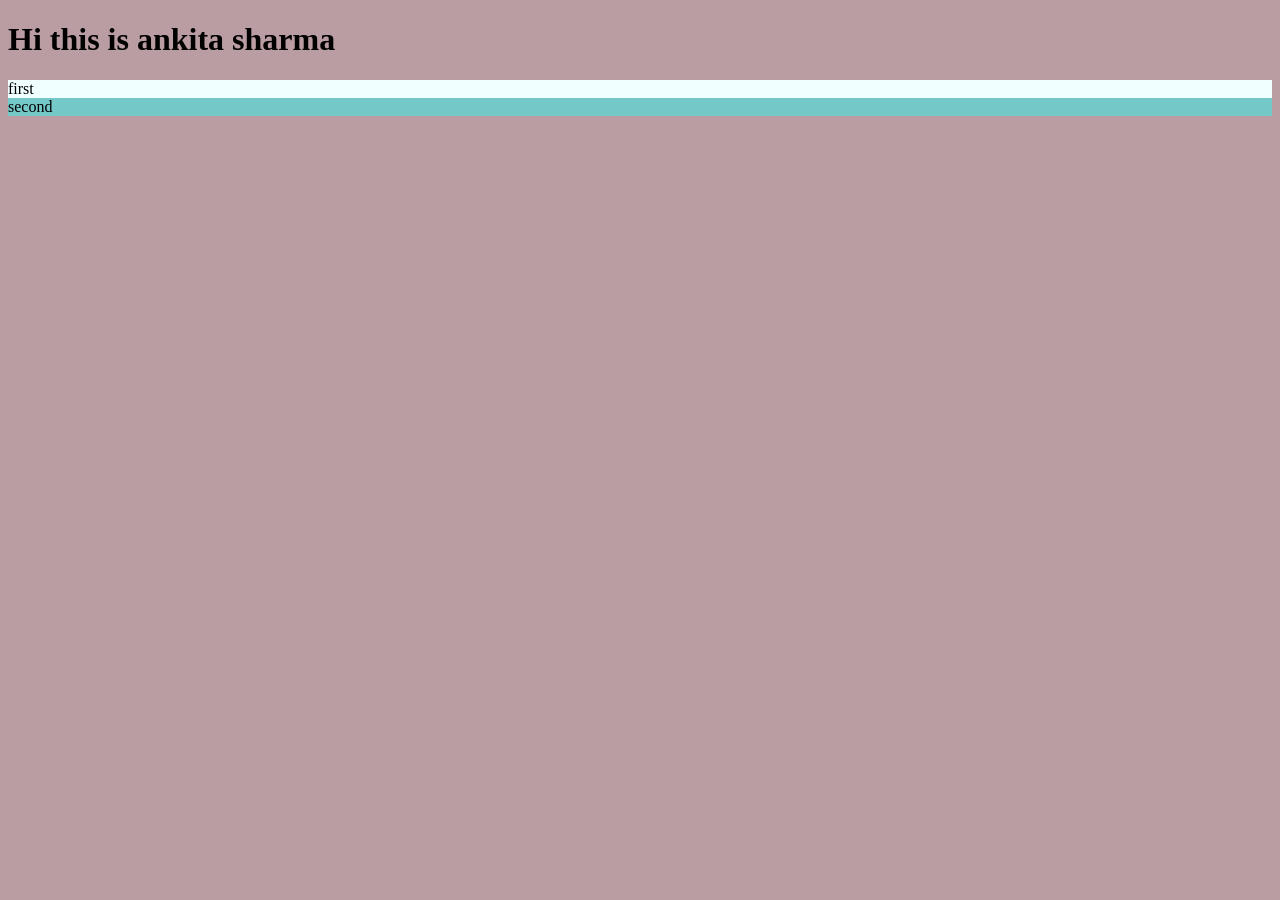
<file: ID&Class/index.html>
<!DOCTYPE html>
<html lang="en">
<head>
    <meta charset="UTF-8">
    <meta name="viewport" content="width=device-width, initial-scale=1.0">
    <title>ID&Class In HTML</title>
    <link rel="stylesheet" href="style.css">
</head>
<body>
    <h1>Hi this is ankita sharma</h1>
    <div id="firstdiv" class="red bgred"> first</div>
    <div id="Seconddiv">second</div>
    <span class="red"></span>
</body>
</html>
</file>
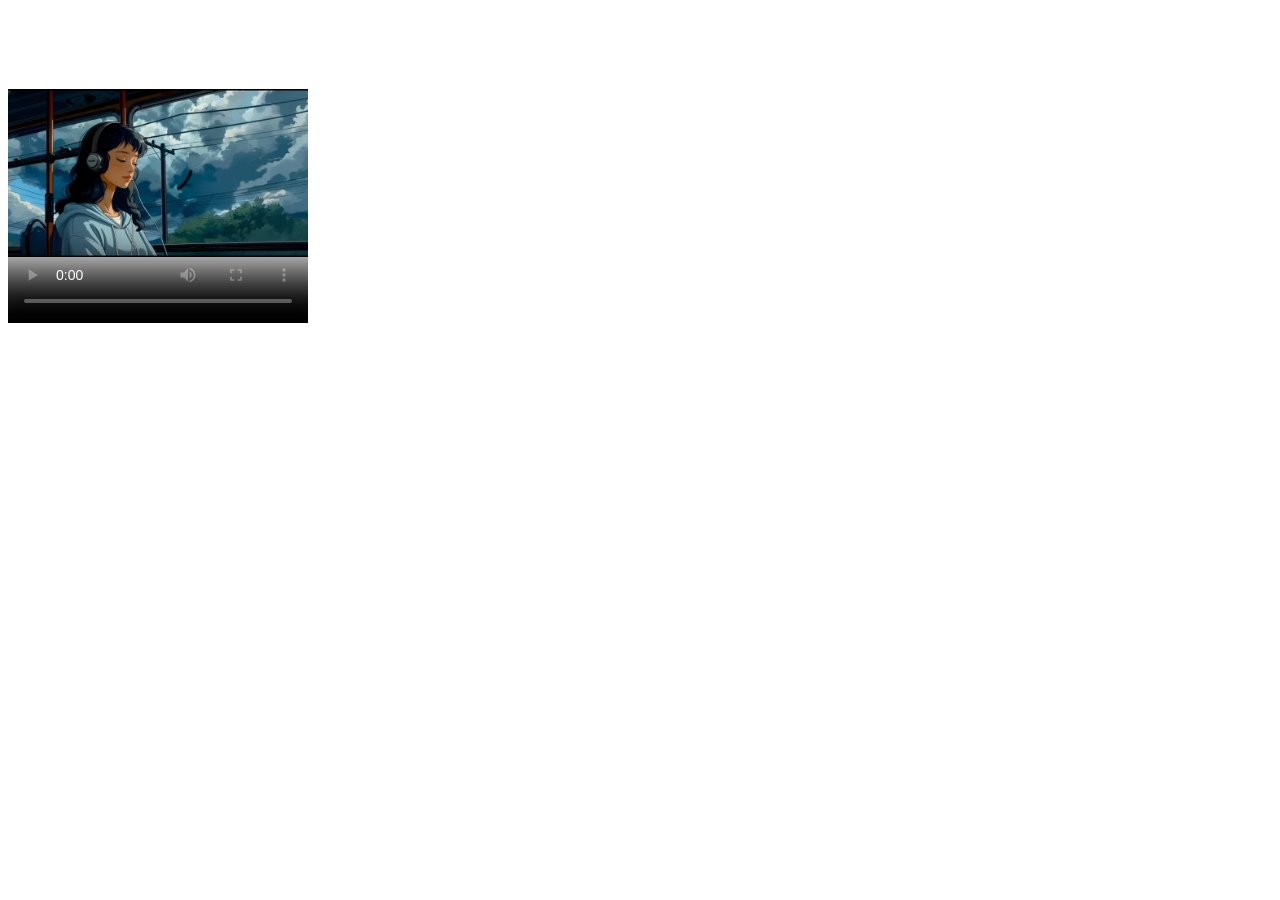
<file: Video_Audio_Media/index.html>
<!DOCTYPE html>
<html lang="en">
<head>
    <meta charset="UTF-8">
    <meta name="viewport" content="width=device-width, initial-scale=1.0">
    <title>Video_Audio_Media</title>
</head>
<body>
    <video src="" width="300px" height="300px"   controls poster="img.jpg"></video>
    <audio src="" mutable></audio>
    <iframe width="560" height="315" src="https://www.youtube.com/embed/XZwBNDGuWGU?si=LKckRF6Q8GcDZ2vI" title="YouTube video player" frameborder="0" allow="accelerometer; autoplay; clipboard-write; encrypted-media; gyroscope; picture-in-picture; web-share" referrerpolicy="strict-origin-when-cross-origin" allowfullscreen  poster="img.jpg"></iframe>
    
</body>
</html>
</file>
<file: ID&Class/style.css>
body{
    background-color: rgb(186, 157, 162);
}
.red {
    background-color: rgb(214, 93, 93);
}
.bgred{
    background-color: azure;
}
#Seconddiv{
    background-color: rgb(116, 200, 200);
}
</file>
